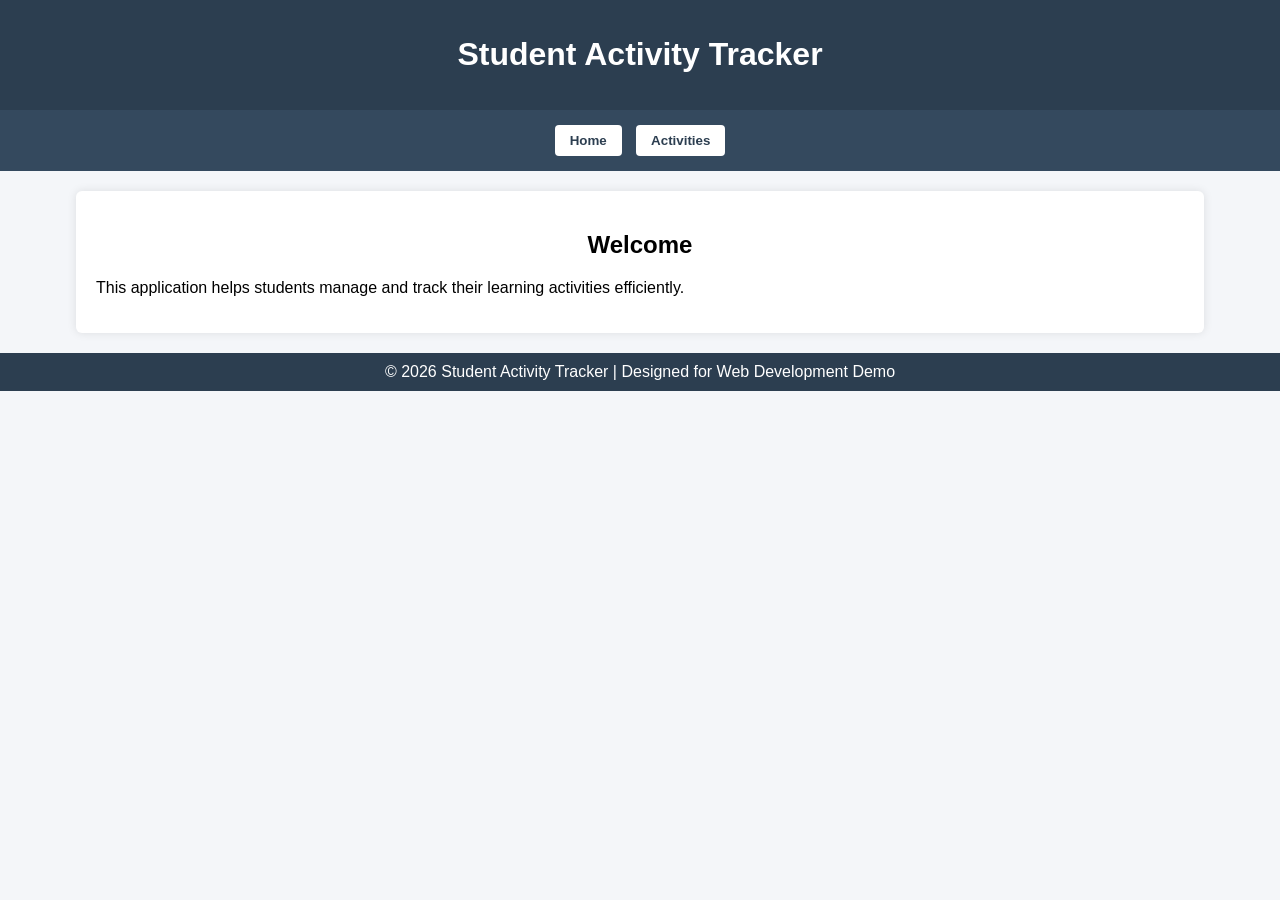
<file: project 2/index.html>
<!DOCTYPE html>
<html>
<head>
    <title>Student Activity Tracker</title>
    <style>
        body {
            font-family: Arial, sans-serif;
            margin: 0;
            background: #f4f6f9;
        }

        header {
            background: #2c3e50;
            color: white;
            padding: 15px;
            text-align: center;
        }

        nav {
            background: #34495e;
            text-align: center;
            padding: 10px;
        }

        nav button {
            padding: 8px 15px;
            margin: 5px;
            border: none;
            background: white;
            color: #2c3e50;
            cursor: pointer;
            border-radius: 4px;
            font-weight: bold;
        }

        nav button:hover {
            background: #ddd;
        }

        .container {
            width: 85%;
            margin: 20px auto;
            background: white;
            padding: 20px;
            border-radius: 6px;
            box-shadow: 0 0 10px rgba(0,0,0,0.1);
        }

        h2 {
            text-align: center;
        }

        form {
            margin-bottom: 20px;
        }

        input, textarea {
            width: 100%;
            padding: 8px;
            margin: 6px 0;
            border-radius: 4px;
            border: 1px solid #ccc;
        }

        .add-btn {
            background: #27ae60;
            color: white;
            border: none;
            padding: 8px 12px;
            cursor: pointer;
            border-radius: 4px;
        }

        .add-btn:hover {
            background: #219150;
        }

        table {
            width: 100%;
            border-collapse: collapse;
            margin-top: 15px;
        }

        th {
            background: #2c3e50;
            color: white;
            padding: 10px;
        }

        td {
            padding: 10px;
            border: 1px solid #ddd;
            text-align: center;
        }

        .completed {
            color: green;
            font-weight: bold;
        }

        .pending {
            color: red;
            font-weight: bold;
        }

        .action-btn {
            padding: 5px 8px;
            border: none;
            cursor: pointer;
            border-radius: 3px;
            margin: 2px;
        }

        .complete-btn {
            background: #3498db;
            color: white;
        }

        .delete-btn {
            background: #e74c3c;
            color: white;
        }

        footer {
            background: #2c3e50;
            color: white;
            text-align: center;
            padding: 10px;
            margin-top: 20px;
        }

        #progressSummary {
            margin-top: 15px;
            font-weight: bold;
            text-align: center;
        }
    </style>
</head>
<body>

<header>
    <h1>Student Activity Tracker</h1>
</header>

<nav>
    <button onclick="showHome()">Home</button>
    <button onclick="showActivities()">Activities</button>
</nav>

<div class="container">

    <div id="homeSection">
        <h2>Welcome</h2>
        <p>This application helps students manage and track their learning activities efficiently.</p>
    </div>

    <div id="activitySection" style="display:none;">

        <h2>Add New Activity</h2>
        <form onsubmit="addActivity(event)">
            <input type="text" id="activityName" placeholder="Activity Name" required>
            <textarea id="activityDesc" placeholder="Activity Description" required></textarea>
            <button type="submit" class="add-btn">Add Activity</button>
        </form>

        <h2>Activity List</h2>

        <table>
            <thead>
                <tr>
                    <th>Name</th>
                    <th>Description</th>
                    <th>Status</th>
                    <th>Action</th>
                </tr>
            </thead>
            <tbody id="activityTable"></tbody>
        </table>

        <div id="progressSummary"></div>

    </div>

</div>

<footer>
    © 2026 Student Activity Tracker | Designed for Web Development Demo
</footer>

<script>
    let activities = [];

    function showHome() {
        document.getElementById("homeSection").style.display = "block";
        document.getElementById("activitySection").style.display = "none";
    }

    function showActivities() {
        document.getElementById("homeSection").style.display = "none";
        document.getElementById("activitySection").style.display = "block";
        displayActivities();
    }

    function addActivity(event) {
        event.preventDefault();

        const name = document.getElementById("activityName").value;
        const desc = document.getElementById("activityDesc").value;

        activities.push({ name, desc, status: "Pending" });

        document.getElementById("activityName").value = "";
        document.getElementById("activityDesc").value = "";

        displayActivities();
    }

    function displayActivities() {
        const table = document.getElementById("activityTable");
        table.innerHTML = "";

        activities.forEach((activity, index) => {
            table.innerHTML += `
                <tr>
                    <td>${activity.name}</td>
                    <td>${activity.desc}</td>
                    <td class="${activity.status === "Completed" ? "completed" : "pending"}">
                        ${activity.status}
                    </td>
                    <td>
                        <button class="action-btn complete-btn" onclick="markCompleted(${index})">Complete</button>
                        <button class="action-btn delete-btn" onclick="deleteActivity(${index})">Delete</button>
                    </td>
                </tr>
            `;
        });

        updateProgress();
    }

    function markCompleted(index) {
        activities[index].status = "Completed";
        displayActivities();
    }

    function deleteActivity(index) {
        activities.splice(index, 1);
        displayActivities();
    }

    function updateProgress() {
        const completed = activities.filter(a => a.status === "Completed").length;
        document.getElementById("progressSummary").innerText =
            "Progress: " + completed + " / " + activities.length + " activities completed";
    }
</script>

</body>
</html>
</file>
